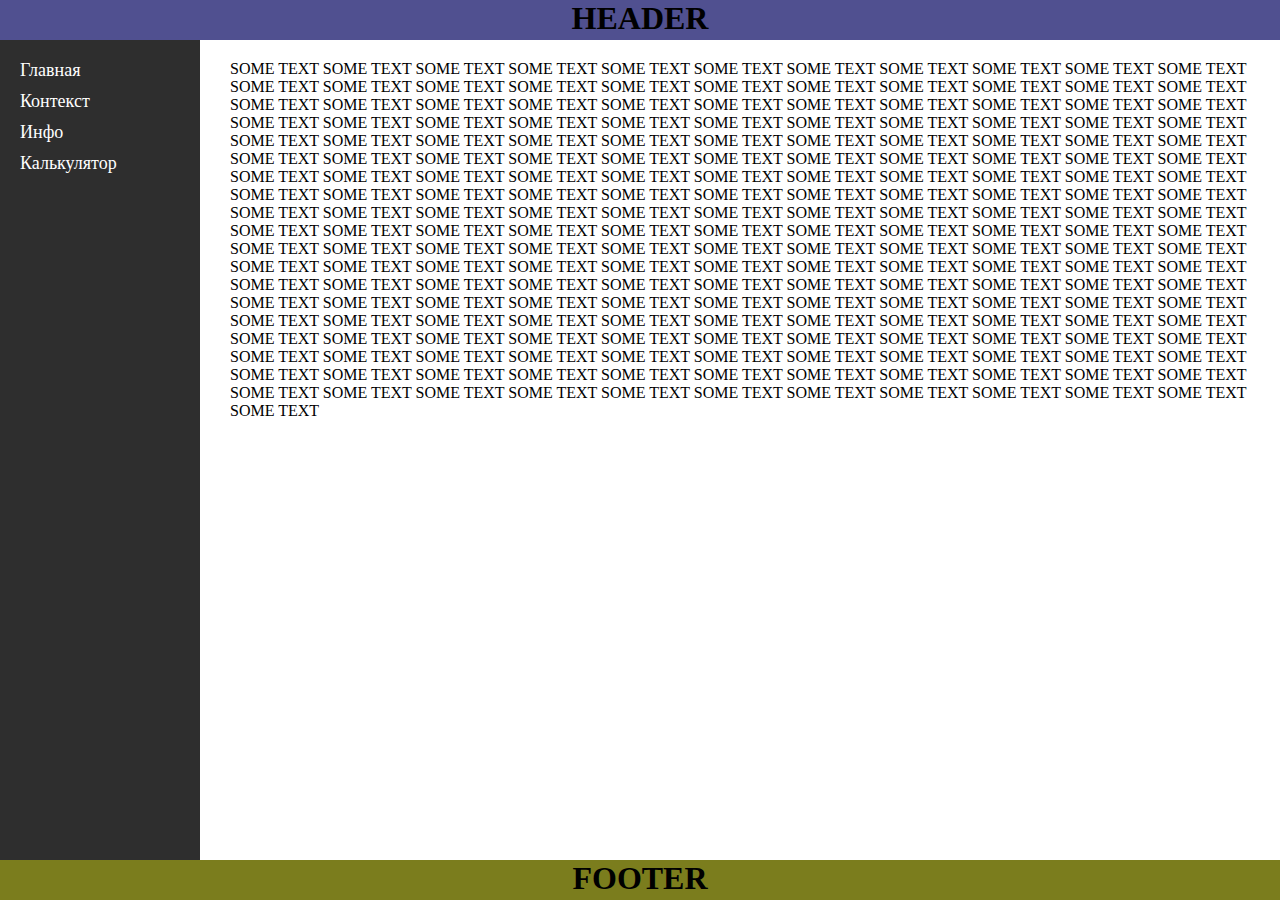
<file: index.html>
<!DOCTYPE html>
<html lang="en">
  <head>
    <meta charset="UTF-8" />
    <meta http-equiv="X-UA-Compatible" content="IE=edge" />
    <meta name="viewport" content="width=device-width, initial-scale=1.0" />
    <link rel="stylesheet" href="style.css" />
    <title>Document</title>
  </head>
  <body>
    <header>
      <h1>HEADER</h1>
    </header>
    <section class="main-section">
      <div class="sidebar">
        <ul class="side-menu">
          <li class="side-menu-item">
            <a href="index.html" class="page-link">Главная</b> </a>
          </li>
          <li class="side-menu-item">
            <a href="context.html" class="page-link">Контекст</b></a>
          </li>
          <li class="side-menu-item">
            <a href="info.html" class="page-link">Инфо</a>
          </li>
          <li class="side-menu-item">
            <a href="calc.html" class="page-link">Калькулятор</b></a>
          </li>
        </ul>
      </div>
      <div class="content">
        SOME TEXT SOME TEXT SOME TEXT SOME TEXT SOME TEXT SOME TEXT SOME TEXT
        SOME TEXT SOME TEXT SOME TEXT SOME TEXT SOME TEXT SOME TEXT SOME TEXT
        SOME TEXT SOME TEXT SOME TEXT SOME TEXT SOME TEXT SOME TEXT SOME TEXT
        SOME TEXT SOME TEXT SOME TEXT SOME TEXT SOME TEXT SOME TEXT SOME TEXT
        SOME TEXT SOME TEXT SOME TEXT SOME TEXT SOME TEXT SOME TEXT SOME TEXT
        SOME TEXT SOME TEXT SOME TEXT SOME TEXT SOME TEXT SOME TEXT SOME TEXT
        SOME TEXT SOME TEXT SOME TEXT SOME TEXT SOME TEXT SOME TEXT SOME TEXT
        SOME TEXT SOME TEXT SOME TEXT SOME TEXT SOME TEXT SOME TEXT SOME TEXT
        SOME TEXT SOME TEXT SOME TEXT SOME TEXT SOME TEXT SOME TEXT SOME TEXT
        SOME TEXT SOME TEXT SOME TEXT SOME TEXT SOME TEXT SOME TEXT SOME TEXT
        SOME TEXT SOME TEXT SOME TEXT SOME TEXT SOME TEXT SOME TEXT SOME TEXT
        SOME TEXT SOME TEXT SOME TEXT SOME TEXT SOME TEXT SOME TEXT SOME TEXT
        SOME TEXT SOME TEXT SOME TEXT SOME TEXT SOME TEXT SOME TEXT SOME TEXT
        SOME TEXT SOME TEXT SOME TEXT SOME TEXT SOME TEXT SOME TEXT SOME TEXT
        SOME TEXT SOME TEXT SOME TEXT SOME TEXT SOME TEXT SOME TEXT SOME TEXT
        SOME TEXT SOME TEXT SOME TEXT SOME TEXT SOME TEXT SOME TEXT SOME TEXT
        SOME TEXT SOME TEXT SOME TEXT SOME TEXT SOME TEXT SOME TEXT SOME TEXT
        SOME TEXT SOME TEXT SOME TEXT SOME TEXT SOME TEXT SOME TEXT SOME TEXT
        SOME TEXT SOME TEXT SOME TEXT SOME TEXT SOME TEXT SOME TEXT SOME TEXT
        SOME TEXT SOME TEXT SOME TEXT SOME TEXT SOME TEXT SOME TEXT SOME TEXT
        SOME TEXT SOME TEXT SOME TEXT SOME TEXT SOME TEXT SOME TEXT SOME TEXT
        SOME TEXT SOME TEXT SOME TEXT SOME TEXT SOME TEXT SOME TEXT SOME TEXT
        SOME TEXT SOME TEXT SOME TEXT SOME TEXT SOME TEXT SOME TEXT SOME TEXT
        SOME TEXT SOME TEXT SOME TEXT SOME TEXT SOME TEXT SOME TEXT SOME TEXT
        SOME TEXT SOME TEXT SOME TEXT SOME TEXT SOME TEXT SOME TEXT SOME TEXT
        SOME TEXT SOME TEXT SOME TEXT SOME TEXT SOME TEXT SOME TEXT SOME TEXT
        SOME TEXT SOME TEXT SOME TEXT SOME TEXT SOME TEXT SOME TEXT SOME TEXT
        SOME TEXT SOME TEXT SOME TEXT SOME TEXT SOME TEXT SOME TEXT SOME TEXT
        SOME TEXT SOME TEXT SOME TEXT SOME TEXT SOME TEXT SOME TEXT SOME TEXT
        SOME TEXT SOME TEXT SOME TEXT SOME TEXT SOME TEXT SOME TEXT SOME TEXT
      </div>
    </section>
    <footer>
      <h1>FOOTER</h1>
    </footer>
  </body>
</html>
</file>
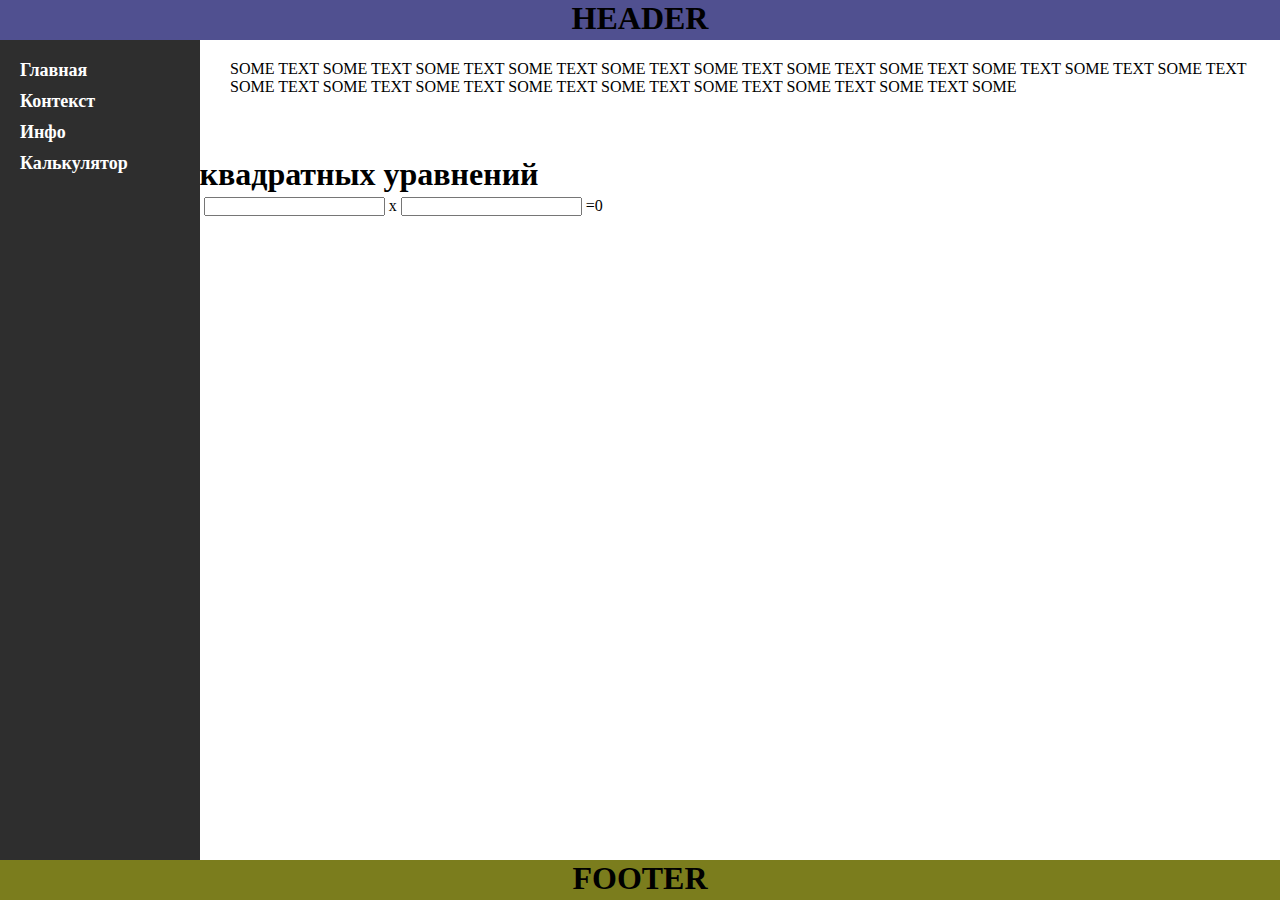
<file: calc.html>
<!DOCTYPE html>
<html lang="en">
  <head>
    <meta charset="UTF-8" />
    <meta http-equiv="X-UA-Compatible" content="IE=edge" />
    <meta name="viewport" content="width=device-width, initial-scale=1.0" />
    <title>Calc</title>
    <link rel="stylesheet" href="style.css" />
    <!DOCTYPE html>
    <html lang="en">
      <head>
        <meta charset="UTF-8" />
        <meta http-equiv="X-UA-Compatible" content="IE=edge" />
        <meta name="viewport" content="width=device-width, initial-scale=1.0" />
        <link rel="stylesheet" href="style.css" />
        <title>Document</title>
      </head>
      <body>
        <header>
          <h1>HEADER</h1>
        </header>
        <section class="main-section">
          <div class="sidebar">
            <ul class="side-menu">
              <li class="side-menu-item">
                <a href="index.html" class="page-link"> <b>Главная</b> </a>
              </li>
              <li class="side-menu-item">
                <a href="context.html" class="page-link"><b>Контекст</b></a>
              </li>
              <li class="side-menu-item">
                <a href="info.html" class="page-link"><b>Инфо</b></a>
              </li>
              <li class="side-menu-item">
                <a href="calc.html" class="page-link"><b>Калькулятор</b></a>
              </li>
            </ul>
          </div>
          <div class="content">
            SOME TEXT SOME TEXT SOME TEXT SOME TEXT SOME TEXT SOME TEXT SOME
            TEXT SOME TEXT SOME TEXT SOME TEXT SOME TEXT SOME TEXT SOME TEXT
            SOME TEXT SOME TEXT SOME TEXT SOME TEXT SOME TEXT SOME TEXT SOME
          </div>
        </section>
        <footer>
          <h1>FOOTER</h1>
        </footer>
      </body>
    </html>
  </head>

  <body>
    <div class="wrapper">
      <h1 class="title">
        Калькулятор квадратных уравнений
      </h1>
      <div class="equation">
        <input class="a" id="a" type="text" />
        <span class="x">x<sup>2</sup></span>
        <input class="b" id="b" type="text" />
        <span class="x">x</span>
        <input class="c" id="c" type="text" />
        <span class="x">=0</span>
      </div>
      <button class="btn">
        Решить квадратное уравнение
      </button>
      <div class="answers">
        <div>x1 = <span class="answer_x1">__</span></div>
        <div>x2 = <span class="answer_x2">__</span></div>
      </div>
    </div>

    <script src="calc.js"></script>
  </body>
</html>
</file>
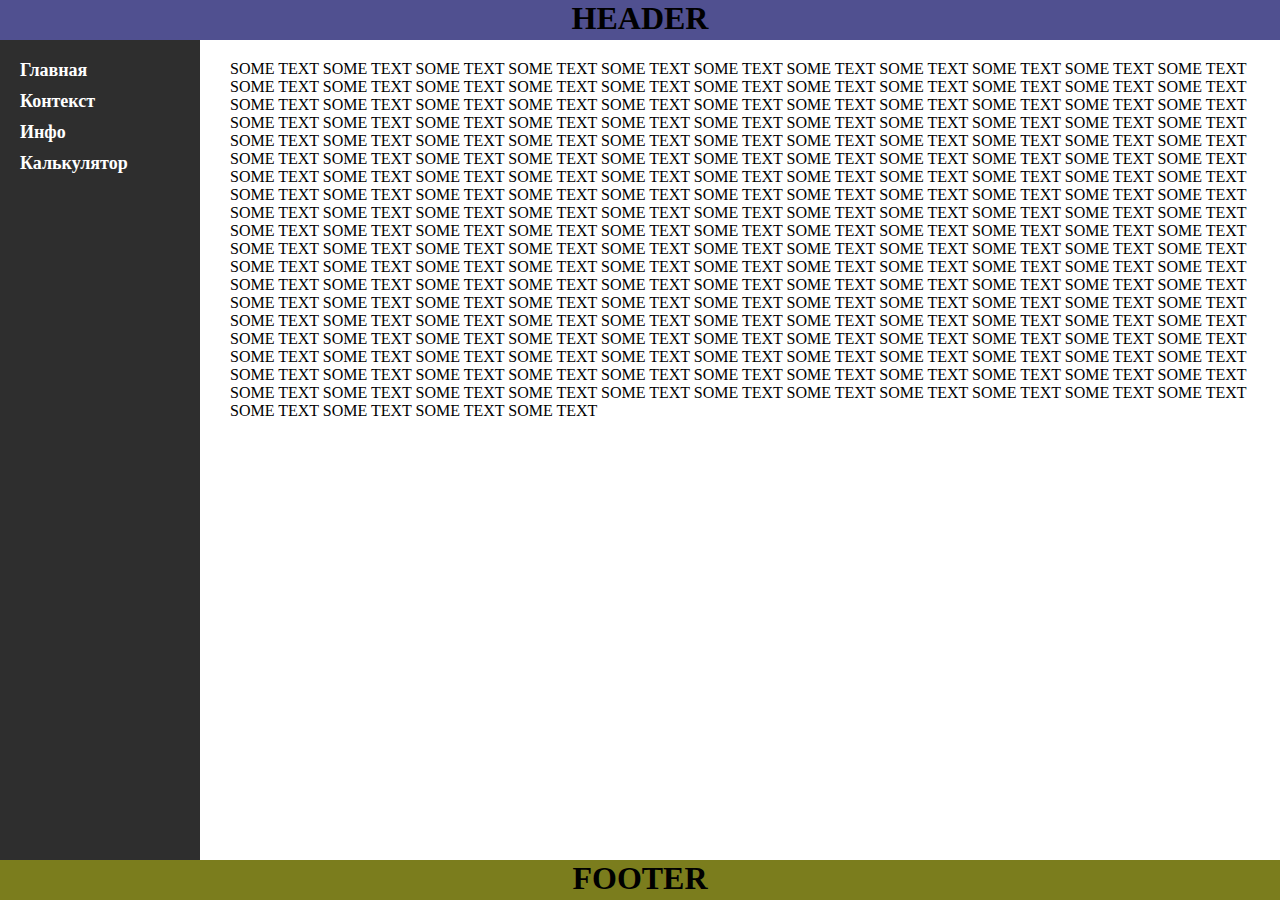
<file: context.html>
<!DOCTYPE html>
<html lang="en">
  <head>
    <meta charset="UTF-8" />
    <meta http-equiv="X-UA-Compatible" content="IE=edge" />
    <meta name="viewport" content="width=device-width, initial-scale=1.0" />
    <link rel="stylesheet" href="style.css" />
    <title>Document</title>
  </head>
  <body>
    <header>
      <h1>HEADER</h1>
    </header>
    <section class="main-section">
      <div class="sidebar">
        <ul class="side-menu">
          <li class="side-menu-item">
            <a href="index.html" class="page-link"><b>Главная</b></a>
          </li>
          <li class="side-menu-item">
            <a href="context.html" class="page-link"><b>Контекст</b></a>
          </li>
          <li class="side-menu-item">
            <a href="info.html" class="page-link"><b>Инфо</b></a>
          </li>
          <li class="side-menu-item">
            <a href="calc.html" class="page-link"><b>Калькулятор</b></a>
          </li>
        </ul>
      </div>
      <div class="content">
        SOME TEXT SOME TEXT SOME TEXT SOME TEXT SOME TEXT SOME TEXT SOME TEXT
        SOME TEXT SOME TEXT SOME TEXT SOME TEXT SOME TEXT SOME TEXT SOME TEXT
        SOME TEXT SOME TEXT SOME TEXT SOME TEXT SOME TEXT SOME TEXT SOME TEXT
        SOME TEXT SOME TEXT SOME TEXT SOME TEXT SOME TEXT SOME TEXT SOME TEXT
        SOME TEXT SOME TEXT SOME TEXT SOME TEXT SOME TEXT SOME TEXT SOME TEXT
        SOME TEXT SOME TEXT SOME TEXT SOME TEXT SOME TEXT SOME TEXT SOME TEXT
        SOME TEXT SOME TEXT SOME TEXT SOME TEXT SOME TEXT SOME TEXT SOME TEXT
        SOME TEXT SOME TEXT SOME TEXT SOME TEXT SOME TEXT SOME TEXT SOME TEXT
        SOME TEXT SOME TEXT SOME TEXT SOME TEXT SOME TEXT SOME TEXT SOME TEXT
        SOME TEXT SOME TEXT SOME TEXT SOME TEXT SOME TEXT SOME TEXT SOME TEXT
        SOME TEXT SOME TEXT SOME TEXT SOME TEXT SOME TEXT SOME TEXT SOME TEXT
        SOME TEXT SOME TEXT SOME TEXT SOME TEXT SOME TEXT SOME TEXT SOME TEXT
        SOME TEXT SOME TEXT SOME TEXT SOME TEXT SOME TEXT SOME TEXT SOME TEXT
        SOME TEXT SOME TEXT SOME TEXT SOME TEXT SOME TEXT SOME TEXT SOME TEXT
        SOME TEXT SOME TEXT SOME TEXT SOME TEXT SOME TEXT SOME TEXT SOME TEXT
        SOME TEXT SOME TEXT SOME TEXT SOME TEXT SOME TEXT SOME TEXT SOME TEXT
        SOME TEXT SOME TEXT SOME TEXT SOME TEXT SOME TEXT SOME TEXT SOME TEXT
        SOME TEXT SOME TEXT SOME TEXT SOME TEXT SOME TEXT SOME TEXT SOME TEXT
        SOME TEXT SOME TEXT SOME TEXT SOME TEXT SOME TEXT SOME TEXT SOME TEXT
        SOME TEXT SOME TEXT SOME TEXT SOME TEXT SOME TEXT SOME TEXT SOME TEXT
        SOME TEXT SOME TEXT SOME TEXT SOME TEXT SOME TEXT SOME TEXT SOME TEXT
        SOME TEXT SOME TEXT SOME TEXT SOME TEXT SOME TEXT SOME TEXT SOME TEXT
        SOME TEXT SOME TEXT SOME TEXT SOME TEXT SOME TEXT SOME TEXT SOME TEXT
        SOME TEXT SOME TEXT SOME TEXT SOME TEXT SOME TEXT SOME TEXT SOME TEXT
        SOME TEXT SOME TEXT SOME TEXT SOME TEXT SOME TEXT SOME TEXT SOME TEXT
        SOME TEXT SOME TEXT SOME TEXT SOME TEXT SOME TEXT SOME TEXT SOME TEXT
        SOME TEXT SOME TEXT SOME TEXT SOME TEXT SOME TEXT SOME TEXT SOME TEXT
        SOME TEXT SOME TEXT SOME TEXT SOME TEXT SOME TEXT SOME TEXT SOME TEXT
        SOME TEXT SOME TEXT SOME TEXT SOME TEXT SOME TEXT SOME TEXT SOME TEXT
        SOME TEXT SOME TEXT SOME TEXT SOME TEXT SOME TEXT SOME TEXT SOME TEXT
        SOME TEXT SOME TEXT SOME TEXT
      </div>
    </section>
    <footer>
      <h1>FOOTER</h1>
    </footer>
  </body>
</html>
</file>
<file: style.css>
* {
  margin: auto;
  padding: 0;
}
.sidebar {
  background-color: #2e2e2e;
  width: 200px;
  height: 100%;
  position: fixed;
  z-index: 1;
  left: 0;
  overflow: hidden;
  padding-top: 20px;
}
header {
  height: 40px;
  background-color: #505090;
  text-align: center;
  top: 0;
  position: fixed;
  width: 100%;
  z-index: 2;
}
.content {
  margin-left: 200px;
  padding-left: 30px;
  padding-right: 30px;
  padding-top: 60px;
  padding-bottom: 60px;
}
.side-menu {
  padding-left: 20px;
  padding-top: 40px;
}
.side-menu-item {
  font-size: 18px;
  padding-bottom: 10px;
  list-style-type: none;
}
.page-link {
  color: #fff;
  text-decoration: none;
  transition: 0.2s;
}
.page-link:hover {
  color: #6e6e6e;
}
.page-link:active {
  color: #4e4e4e;
}

footer {
  height: 40px;
  background-color: #7b7d1d;
  text-align: center;
  bottom: 0;
  position: fixed;
  width: 100%;
  z-index: 2;
}
@media screen and (max-width: 992px) {
  .sidebar {
    width: 100%;
    height: 30px;
    top: 40px;
  }
  .side-menu {
    padding-top: 0px;
  }
  .content {
    margin: auto;
    margin-top: 50px;
  }
  .side-menu-item {
    display: inline;
    padding-left: 0px;
  }
  .wrapper {
    text-align: center;
  }
  input {
    border: 1px solid black;
  }
  .equation {
    margin-bottom: 20px;
  }
  .btn {
    margin-bottom: 20px;
  }
  .answers {
    display: flex;
    justify-content: center;
    margin: 0 auto;
  }

  .answers div:first-child {
    margin-right: 100px;
  }
}
</file>
